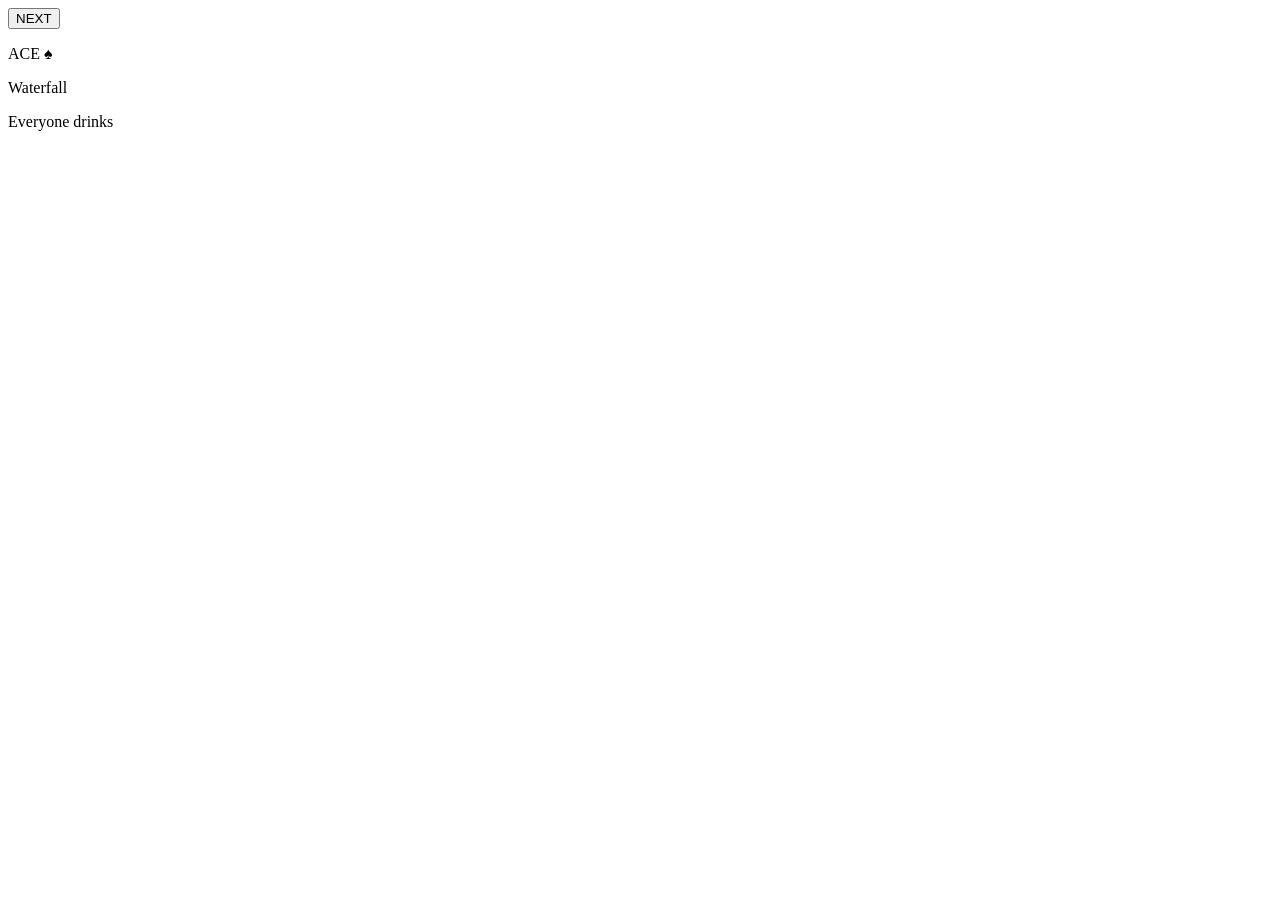
<file: kings.html>
<link href="https://afeld.github.io/emoji-css/emoji.css" rel="stylesheet">
<link href='https://fonts.googleapis.com/css?family=Archivo+Black' rel='stylesheet' type='text/css'>
<html>
  <body>
    <div class="next">
      <button type="submit" value="next">NEXT
      </button>
    </div>
    <div class="card">
      <p id="card">
        ACE &#x2660
      </p>
      <p id="rule">
        Waterfall
      </p>
      <p id="explanation">
        Everyone drinks
      </p>
    </div>
  </body>
</html>
</file>
